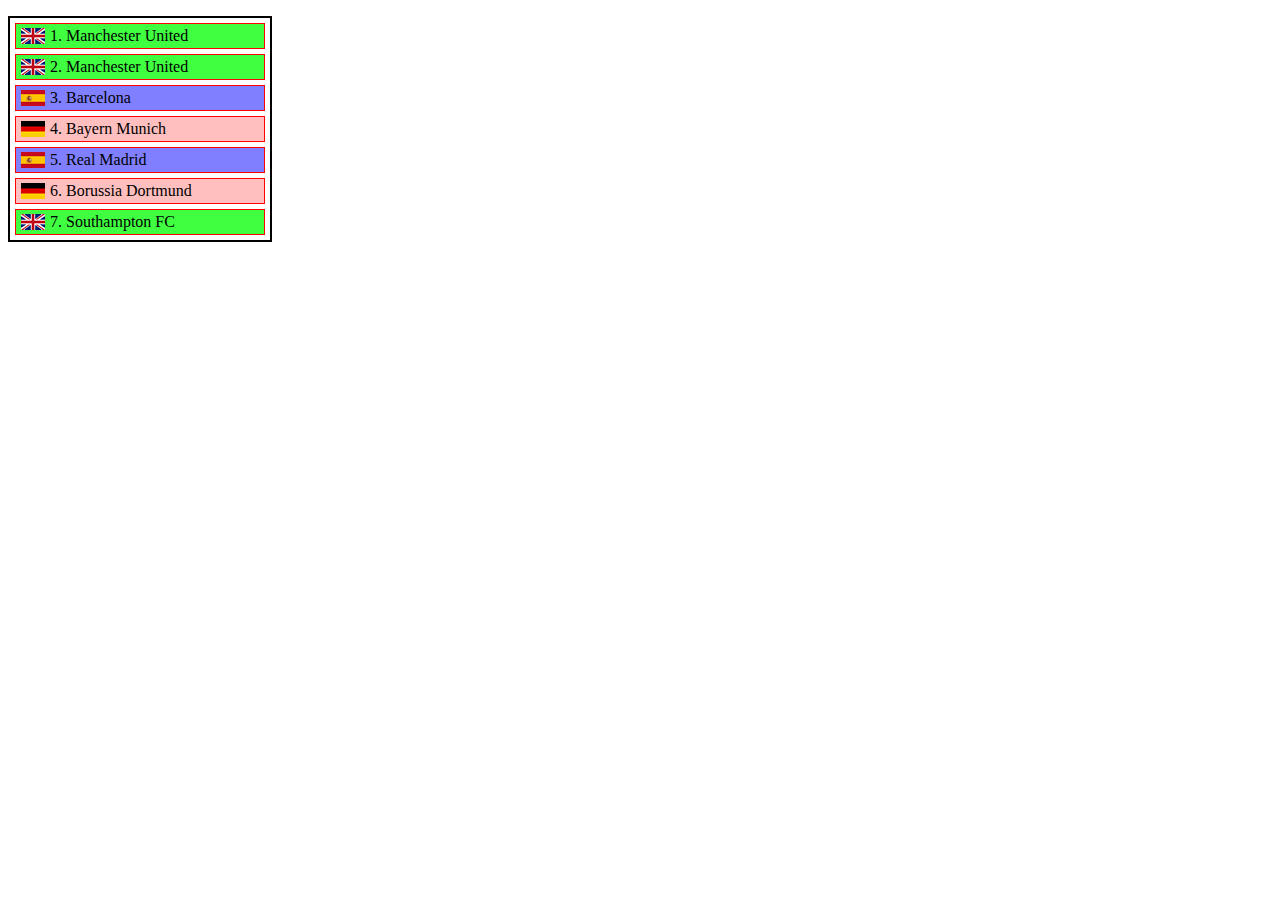
<file: LV3/Zad1/index.html>
<!DOCTYPE html>
<html lang="en">

<head>
    <meta charset="UTF-8">
    <meta name="viewport" content="width=device-width, initial-scale=1.0">
    <meta http-equiv="X-UA-Compatible" content="ie=edge">
    <link rel="stylesheet" href="clubslist.css">
    <title>Nogometna lista</title>
</head>

<body>

    <ol>
        <li lang="en-GB" class="England"><a href="">Manchester United</a></li>
        <li lang="en-GB" class="England"><a href="">Manchester United</a></li>
        <li lang="es" class="Spain"><a href="">Barcelona</a></li>
        <li lang="de" class="Germany"><a href="">Bayern Munich</a></li>
        <li lang="es" class="Spain"><a href="">Real Madrid</a></li>
        <li lang="de" class="Germany"><a href="">Borussia Dortmund</a></li>
        <li lang="en-GB" class="England"><a href="">Southampton FC</a></li>
    </ol>

</body>

</html>
</file>
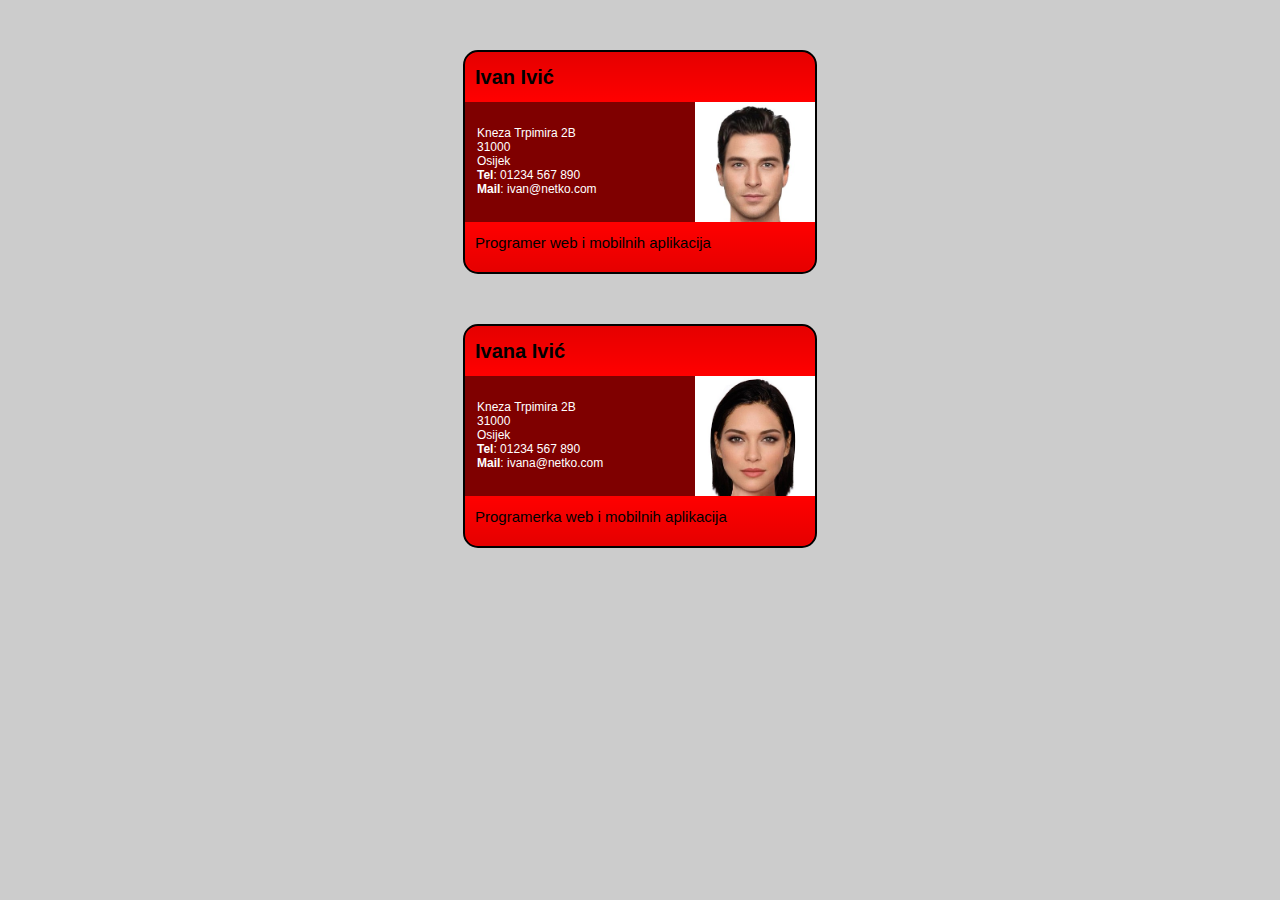
<file: LV3/Zad2/index.html>
﻿<!DOCTYPE html>
<html>

<head>
  <meta charset="utf-8">
  <link rel="stylesheet" href="style.css">
  <title>Osnove CSS-a</title>
  </head>

<body>

  <section class="card">
    <header class="height">
      <h2>Ivan Ivić</h2>
    </header>
    <article>
      <img src="Slike/male_square.png" alt="Slika Ivana - slika je računalno generirana">
      <p>Kneza Trpimira 2B</br>
        31000<br>
        Osijek<br>
        <strong>Tel</strong>: 01234 567 890<br>
        <strong>Mail</strong>: ivan@netko.com</p>
    </article>
    <footer class="height">
      <p>Programer web i mobilnih aplikacija</p>
    </footer>
  </section>

</body>

</html>


<!DOCTYPE html>
<html>

<head>
  <meta charset="utf-8">
  <title>Osnove CSS-a</title>
</head>

<body>

  <section class="card">
    <header class="height">
      <h2>Ivana Ivić</h2>
    </header>
    <article>
      <img src="Slike/female_square.png" alt="Slika Ivane - slika je računalno generirana">
      <p>Kneza Trpimira 2B</br>
        31000<br>
        Osijek<br>
        <strong>Tel</strong>: 01234 567 890<br>
        <strong>Mail</strong>: ivana@netko.com</p>
    </article>
    <footer class="height">
      <p>Programerka web i mobilnih aplikacija</p>
    </footer>
  </section>

</body>

</html>
</file>
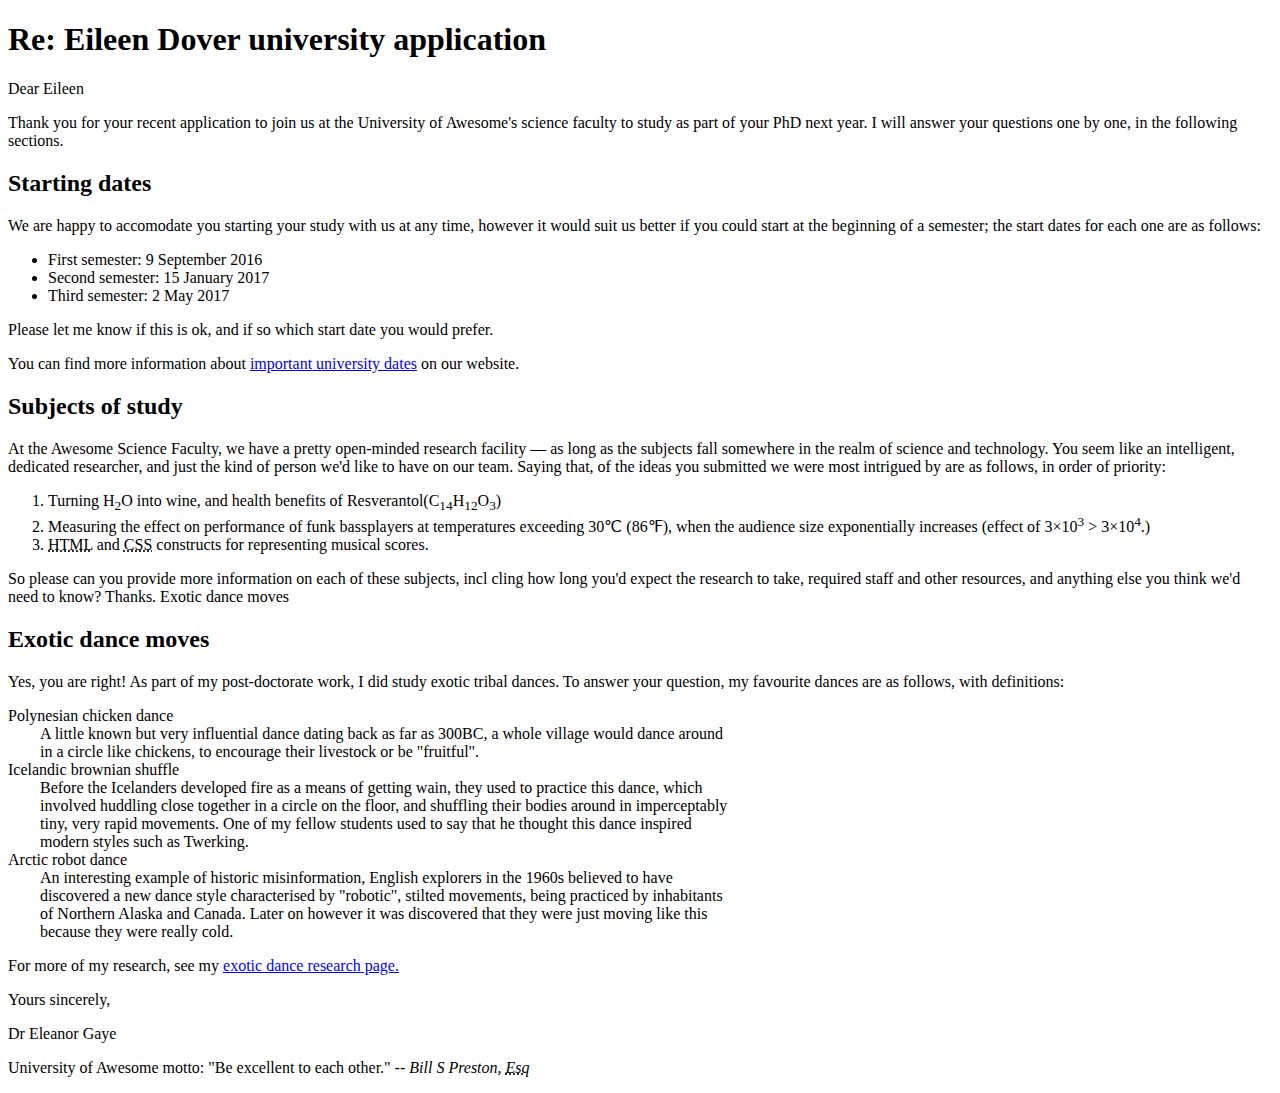
<file: Zad3.html>
<!DOCTYPE html>
<html lang="en">
<head>
    <meta charset="UTF-8">
    <meta name="viewport" content="width=device-width, initial-scale=1.0">
    <title>Document</title>
</head>
<body>
    <h1>Re: Eileen Dover university application</h1>
   
    <p>Dear Eileen</p>
    
    <p>Thank you for your recent application to join us at the University of Awesome's science faculty to study as part
        of your PhD next year. I will answer your questions one by one, in the following sections.</p>
    <h2>Starting dates</h2>
    <p>We are happy to accomodate you starting your study with us at any time, however it would suit us better if you
        could start at the beginning of a semester; the start dates for each one are as follows:</p>
    <ul>
        <li>First semester: 9 September 2016</li>
        <li>Second semester: 15 January 2017</li>
        <li>Third semester: 2 May 2017</li>
    </ul>

    <p>Please let me know if this is ok, and if so which start date you would prefer.</p>

    <p>You can find more information about <span style="color:blue"><u>important university dates</u></span> on our website.</p>

    <h2>Subjects of study</h2>

    <p>At the Awesome Science Faculty, we have a pretty open-minded research facility — as long as the subjects fall
        somewhere in the realm of science and technology. You seem like an intelligent, dedicated researcher, and just
        the kind of person we'd like to have on our team. Saying that, of the ideas you submitted we were most intrigued
        by are as follows, in order of priority:</p>

        <ol start="1">
            <li>Turning H<sub>2</sub>O into wine, and health benefits of Resverantol(C<sub>14</sub>H<sub>12</sub>O<sub>3</sub>)</li>
            <li>Measuring the effect on performance of funk bassplayers at temperatures exceeding 30&#8451; (86&#8457;), when the
                audience size exponentially increases (effect of 3&#215;10<sup>3</sup> &#62; 3&#215;10<sup>4</sup>.)</li>
            <li><abbr title="Hyper Text Markup Language">HTML</abbr> and <abbr title="Cascading Style Sheets">CSS</abbr> constructs for representing musical scores.</li>
        </ol>
    
    <p>So please can you provide more information on each of these subjects, incl cling how long you'd expect the
        research to take, required staff and other resources, and anything else you think we'd need to know? Thanks.
        Exotic dance moves</p>

    <h2>Exotic dance moves</h2>

    <p>Yes, you are right! As part of my post-doctorate work, I did study exotic tribal dances. To answer your question,
        my favourite dances are as follows, with definitions:</p>

    <p>Polynesian chicken dance<br>
        &emsp;&emsp;A little known but very influential dance dating back as far as 300BC, a whole village would dance around<br>
        &emsp;&emsp;in a circle like chickens, to encourage their livestock or be "fruitful".<br>
   Icelandic brownian shuffle<br>
        &emsp;&emsp;Before the Icelanders developed fire as a means of getting wain, they used to practice this dance, which<br>
        &emsp;&emsp;involved huddling close together in a circle on the floor, and shuffling their bodies around in imperceptably<br>
        &emsp;&emsp;tiny, very rapid movements. One of my fellow students used to say that he thought this dance inspired<br>
        &emsp;&emsp;modern styles such as Twerking.<br>
   Arctic robot dance<br>
        &emsp;&emsp;An interesting example of historic misinformation, English explorers in the 1960s believed to have<br>
        &emsp;&emsp;discovered a new dance style characterised by "robotic", stilted movements, being practiced by inhabitants<br>
        &emsp;&emsp;of Northern Alaska and Canada. Later on however it was discovered that they were just moving like this<br>
        &emsp;&emsp;because they were really cold.</p>

    <p>For more of my research, see my <span style="color:blue"><u>exotic dance research page.</u></span></p>

    <p>Yours sincerely,</p>
    <p>Dr Eleanor Gaye</p>
    <p>University of Awesome motto: "Be excellent to each other." -- <em>Bill S Preston, <abbr title="Esquire">Esq</abbr></em></p>
</body>
</html>
</file>
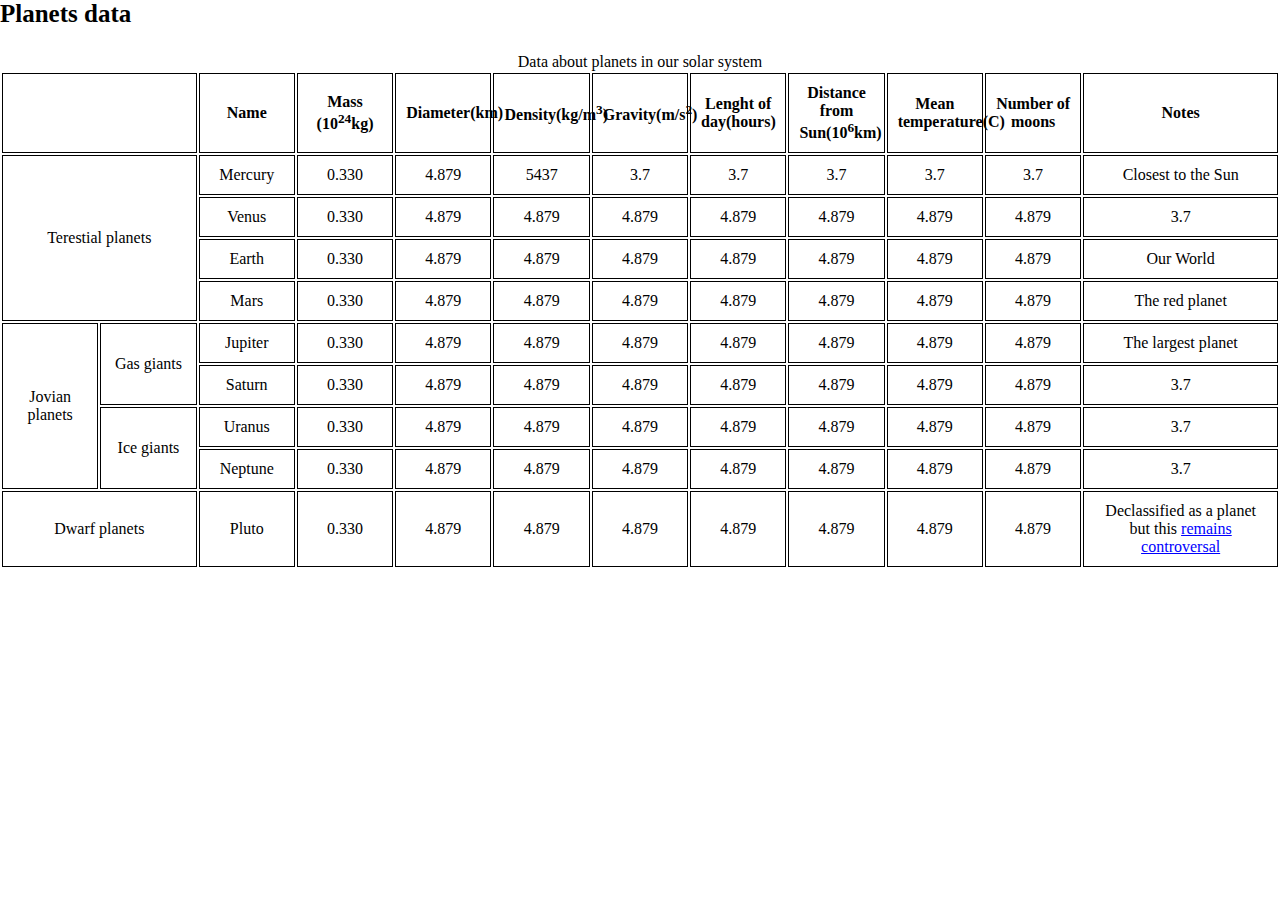
<file: LV2/Zad2/table.html>
<!DOCTYPE html>
<html lang="en">
<head>
    <meta charset="UTF-8">
    <meta name="viewport" content="width=device-width, initial-scale=1.0">
    <link rel="stylesheet" href="table.css">
    <title>Document</title>
</head>
<body>
    <p>Planets data</p>
    <table>
        <caption>Data about planets in our solar system</caption>
        <thead>
            <tr>
                <th colspan="2"></th>
                <th>Name</th>
                <th>Mass<br>(10<sup>24</sup>kg)</th>
                <th>Diameter(km)</th>
                <th>Density(kg/m<sup>3</sup>)</th>
                <th>Gravity(m/s<sup>2</sup>)</th>
                <th>Lenght of day(hours)</th>
                <th>Distance from Sun(10<sup>6</sup>km)</th>
                <th>Mean temperature(C)</th>
                <th>Number of moons</th>
                <th colspan="2">Notes</th>
            </tr>
        </thead>
        <tbody>
            <tr>
                <td rowspan="4" colspan="2">Terestial planets</td>
                <td>Mercury</td>
                <td>0.330</td>
                <td>4.879</td>
                <td>5437</td>
                <td>3.7</td>
                <td>3.7</td>
                <td>3.7</td>
                <td>3.7</td>
                <td>3.7</td>
                <td colspan="2">Closest to the Sun</td>
            </tr>
            <tr>
                <td>Venus</td>
                <td>0.330</td>
                <td>4.879</td>
                <td>4.879</td>
                <td>4.879</td>
                <td>4.879</td>
                <td>4.879</td>
                <td>4.879</td>
                <td>4.879</td>
                <td colspan="2">3.7</td>
            </tr>
            <tr>
                <td>Earth</td>
                <td>0.330</td>
                <td>4.879</td>
                <td>4.879</td>
                <td>4.879</td>
                <td>4.879</td>
                <td>4.879</td>
                <td>4.879</td>
                <td>4.879</td>
                <td colspan="2">Our World</td>
                </td>
            </tr>
            <tr>
                <td>Mars</td>
                <td>0.330</td>
                <td>4.879</td>
                <td>4.879</td>
                <td>4.879</td>
                <td>4.879</td>
                <td>4.879</td>
                <td>4.879</td>
                <td>4.879</td>
                <td colspan="2">The red planet</td>
            </tr>
            <tr>
                <td rowspan="4">Jovian planets</td>
                <td rowspan="2">Gas giants</tdr>
                <td>Jupiter</td>
                <td>0.330</td>
                <td>4.879</td>
                <td>4.879</td>
                <td>4.879</td>
                <td>4.879</td>
                <td>4.879</td>
                <td>4.879</td>
                <td>4.879</td>
                <td colspan="2">The largest planet</td>
            </tr>
            <tr>
                <td>Saturn</td>
                <td>0.330</td>
                <td>4.879</td>
                <td>4.879</td>
                <td>4.879</td>
                <td>4.879</td>
                <td>4.879</td>
                <td>4.879</td>
                <td>4.879</td>
                <td colspan="2">3.7</td>
            </tr>
            <tr>
                <td rowspan="2">Ice giants</td>
                <td>Uranus</td>
                <td>0.330</td>
                <td>4.879</td>
                <td>4.879</td>
                <td>4.879</td>
                <td>4.879</td>
                <td>4.879</td>
                <td>4.879</td>
                <td>4.879</td>
                <td colspan="2">3.7</td>
            </tr>
            <tr>
                <td>Neptune</td>
                <td>0.330</td>
                <td>4.879</td>
                <td>4.879</td>
                <td>4.879</td>
                <td>4.879</td>
                <td>4.879</td>
                <td>4.879</td>
                <td>4.879</td>
                <td colspan="2">3.7</td>
            </tr>
            <tr>
                <td colspan="2">Dwarf planets</td>
                <td>Pluto</td>
                <td>0.330</td>
                <td>4.879</td>
                <td>4.879</td>
                <td>4.879</td>
                <td>4.879</td>
                <td>4.879</td>
                <td>4.879</td>
                <td>4.879</td>
                <td colspan="2">Declassified as a planet but this <span>remains controversal</span></td>
            </tr>
            
        </tbody>
    </table>
    
</body>
</html>
</file>
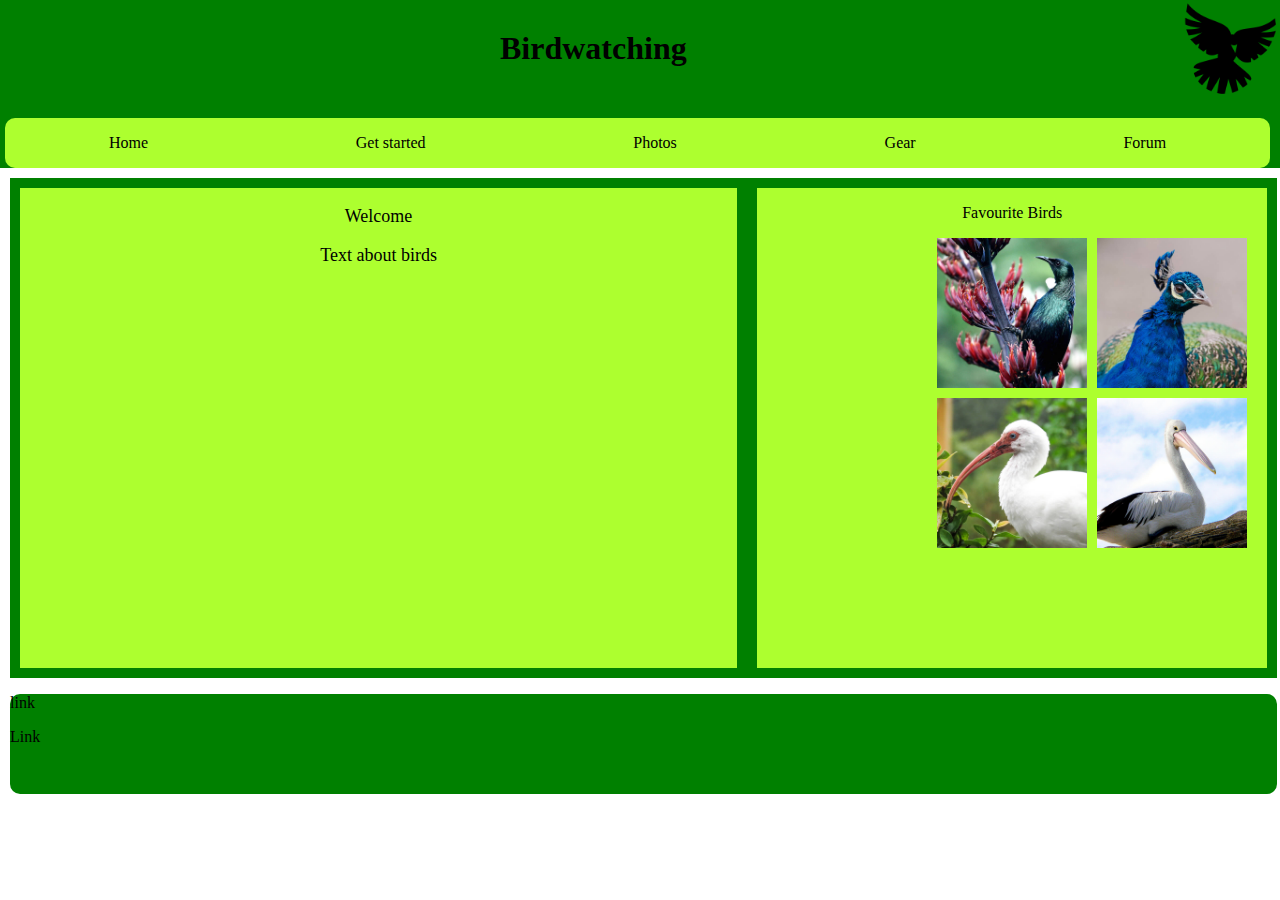
<file: LV2/Zad3/Birds.html>
<!DOCTYPE html>
<html lang="en">
<head>
    <meta charset="UTF-8">
    <meta name="viewport" content="width=device-width, initial-scale=1.0">
    <link rel="stylesheet" href="birds.css">
    <title>Document</title>
</head>
<body>
    <header>
        <h1>Birdwatching</h1>
        <img src="../Zad3/Pictures/dove.png" alt="Dove">
        <nav>
            <p>Home</p>
            <p>Get started</p>
            <p>Photos</p>
            <p>Gear</p>
            <p>Forum</p>
        </nav>
    </header>


    <section>
        <article>
            <p>Welcome</p>
            <p>Text about birds</p>
        </article>

        <aside>
            <p>Favourite Birds</p>
            <div>
                <a href="../Zad3/Birds.html" alt="Home">
                    <img src="../Zad3/Pictures/favorite-1.jpg">
                </a>
                <a href="../Zad3/Birds.html" alt="Home">
                    <img src="../Zad3/Pictures/favorite-2.jpg">
                </a>
                <a href="../Zad3/Birds.html" alt="Home">
                    <img src="../Zad3/Pictures/favorite-3.jpg">
                </a>
                <a href="../Zad3/Birds.html" alt="Home">
                    <img src="../Zad3/Pictures/favorite-4.jpg">
                </a>
        </div>
        </aside>

    </section>

    <footer>
        <p>link</p>
        <p>Link</p>
    </footer>


</body>
</html>
</file>
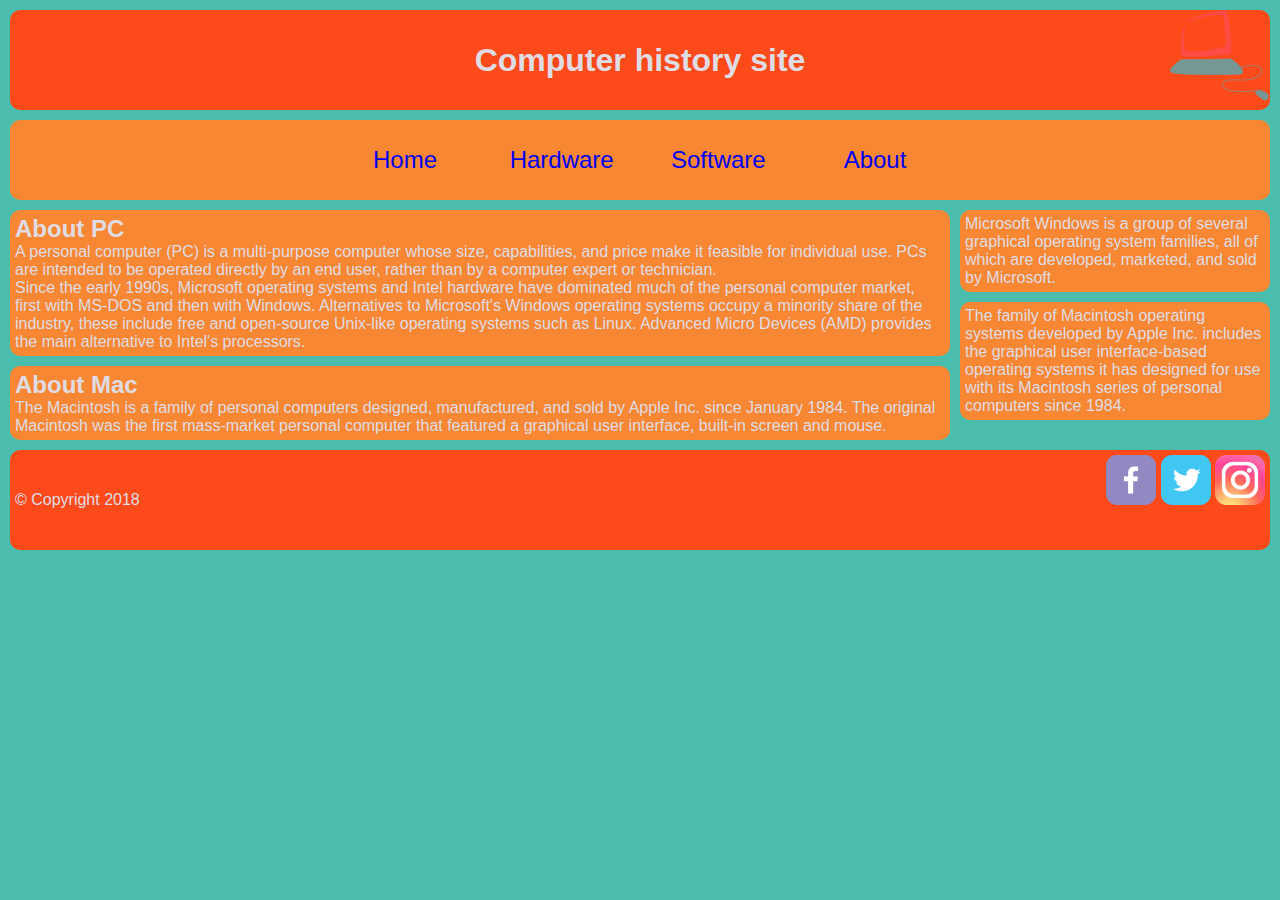
<file: LV4/Zad1/Zad1.html>
<!DOCTYPE html>
<html lang="en">

<head>
    <meta charset="UTF-8">
    <meta name="viewport" content="width=device-width, initial-scale=1.0">
    <title>Computer history site</title>
    <link rel="stylesheet" href="Zad1.css">
</head>

<body>

    <header>
        <h1>Computer history site</h1>
    </header>
    <nav>
        <ul>
            <li><a href="#">Home</a></li>
            <li><a href="#">Hardware</a></li>
            <li><a href="#">Software</a></li>
            <li><a href="#">About</a></li>
        </ul>
    </nav>

    <main>

        <aside>
            <p>Microsoft Windows is a group of several graphical operating system families, all of which are developed,
                marketed, and sold by Microsoft.</p>
        </aside>

        <aside>
            <p>The family of Macintosh operating systems developed by Apple Inc. includes the graphical
                user interface-based operating systems it has designed for use with its Macintosh series of personal
                computers since 1984.</p>
        </aside>

        <article>
            <h2>About PC</h2>
            <p>A personal computer (PC) is a multi-purpose computer whose size, capabilities, and price make it
                feasible for individual use. PCs are intended to be operated directly by an end user, rather than by a
                computer expert or technician.</p>
            <p>Since the early 1990s, Microsoft operating systems and Intel hardware have dominated much of the
                personal computer market, first with MS-DOS and then with Windows. Alternatives to Microsoft's Windows
                operating systems occupy a minority share of the industry, these include free and open-source Unix-like
                operating systems such as Linux. Advanced Micro Devices (AMD) provides the main
                alternative to Intel's processors.</p>
        </article>

        <article>
            <h2>About Mac</h2>
            <p>The Macintosh is a family of personal computers designed, manufactured, and sold by Apple Inc. since
                January 1984. The original
                Macintosh was the first mass-market personal computer that featured a graphical user interface,
                built-in screen and mouse.</p>
        </article>

    </main>

    <footer>
        <ul>
            <li><a href="#"><img src="../images/face_ico.png" alt="Facebook"></a></li>
            <li><a href="#"><img src="../images/twit_ico.png" alt="Twitter"></a></li>
            <li><a href="#"><img src="../images/insta_ico.png" alt="Instagram"></a></li>
        </ul>
        <p>&copy Copyright 2018</p>

    </footer>
</body>

</html>
</file>
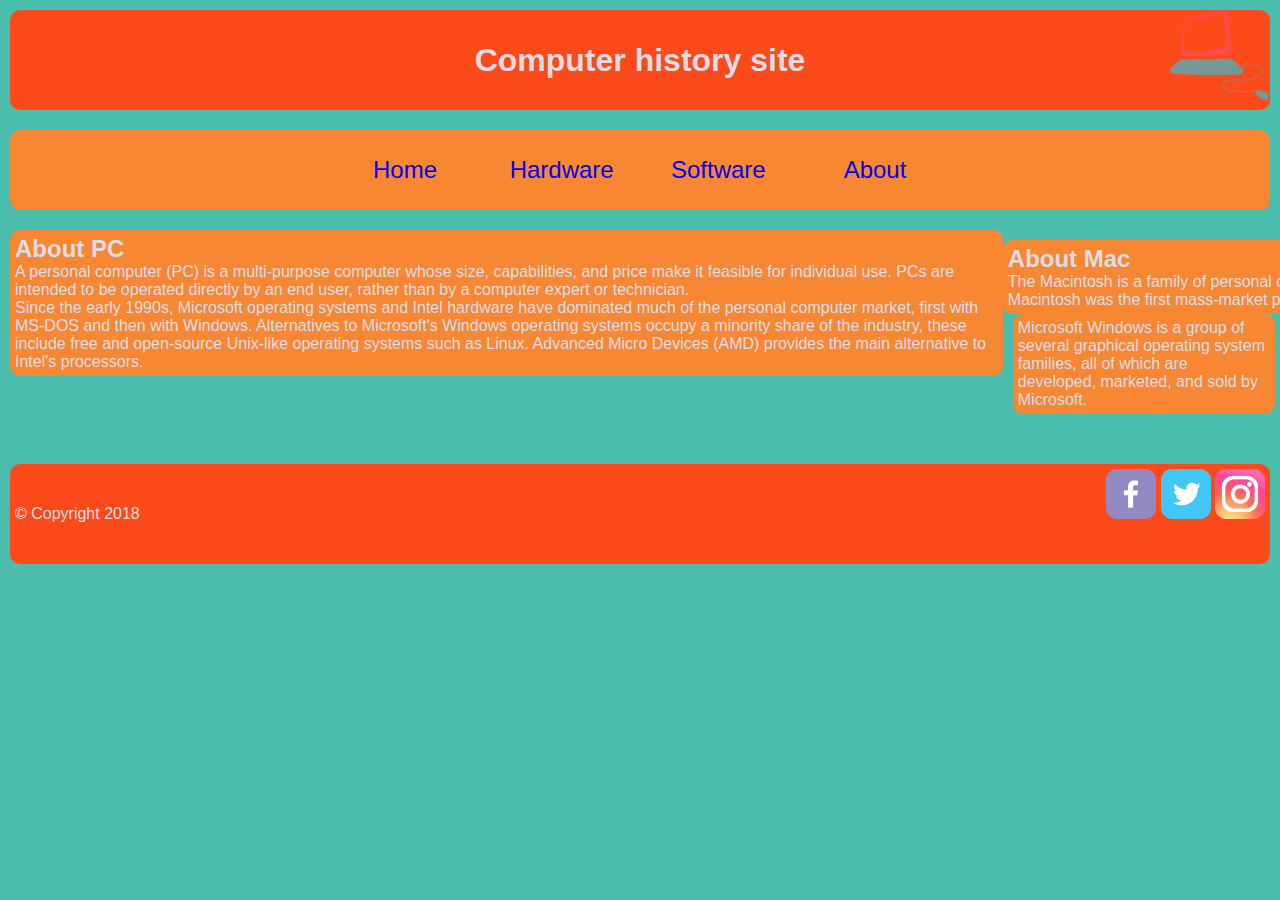
<file: LV4/Zad2/Zad2.html>
<!DOCTYPE html>
<html lang="en">

<head>
    <meta charset="UTF-8">
    <meta name="viewport" content="width=device-width, initial-scale=1.0">
    <title>Computer history site</title>
    <link rel="stylesheet" href="Zad2.css">
</head>

<body>

    <header>
        <h1>Computer history site</h1>
    </header>
    <nav>
        <ul>
            <li><a href="#">Home</a></li>
            <li><a href="#">Hardware</a></li>
            <li><a href="#">Software</a></li>
            <li><a href="#">About</a></li>
        </ul>
    </nav>

    <main>

        <aside>
            <p>Microsoft Windows is a group of several graphical operating system families, all of which are developed,
                marketed, and sold by Microsoft.</p>
        </aside>

        <aside>
            <p>The family of Macintosh operating systems developed by Apple Inc. includes the graphical
                user interface-based operating systems it has designed for use with its Macintosh series of personal
                computers since 1984.</p>
        </aside>

        <article>
            <h2>About PC</h2>
            <p>A personal computer (PC) is a multi-purpose computer whose size, capabilities, and price make it
                feasible for individual use. PCs are intended to be operated directly by an end user, rather than by a
                computer expert or technician.</p>
            <p>Since the early 1990s, Microsoft operating systems and Intel hardware have dominated much of the
                personal computer market, first with MS-DOS and then with Windows. Alternatives to Microsoft's Windows
                operating systems occupy a minority share of the industry, these include free and open-source Unix-like
                operating systems such as Linux. Advanced Micro Devices (AMD) provides the main
                alternative to Intel's processors.</p>
        </article>

        <article>
            <h2>About Mac</h2>
            <p>The Macintosh is a family of personal computers designed, manufactured, and sold by Apple Inc. since
                January 1984. The original
                Macintosh was the first mass-market personal computer that featured a graphical user interface,
                built-in screen and mouse.</p>
        </article>

    </main>

    <footer>
        <ul>
            <li><a href="#"><img src="../images/face_ico.png" alt="Facebook"></a></li>
            <li><a href="#"><img src="../images/twit_ico.png" alt="Twitter"></a></li>
            <li><a href="#"><img src="../images/insta_ico.png" alt="Instagram"></a></li>
        </ul>
        <p>&copy Copyright 2018</p>

    </footer>
</body>

</html>
</file>
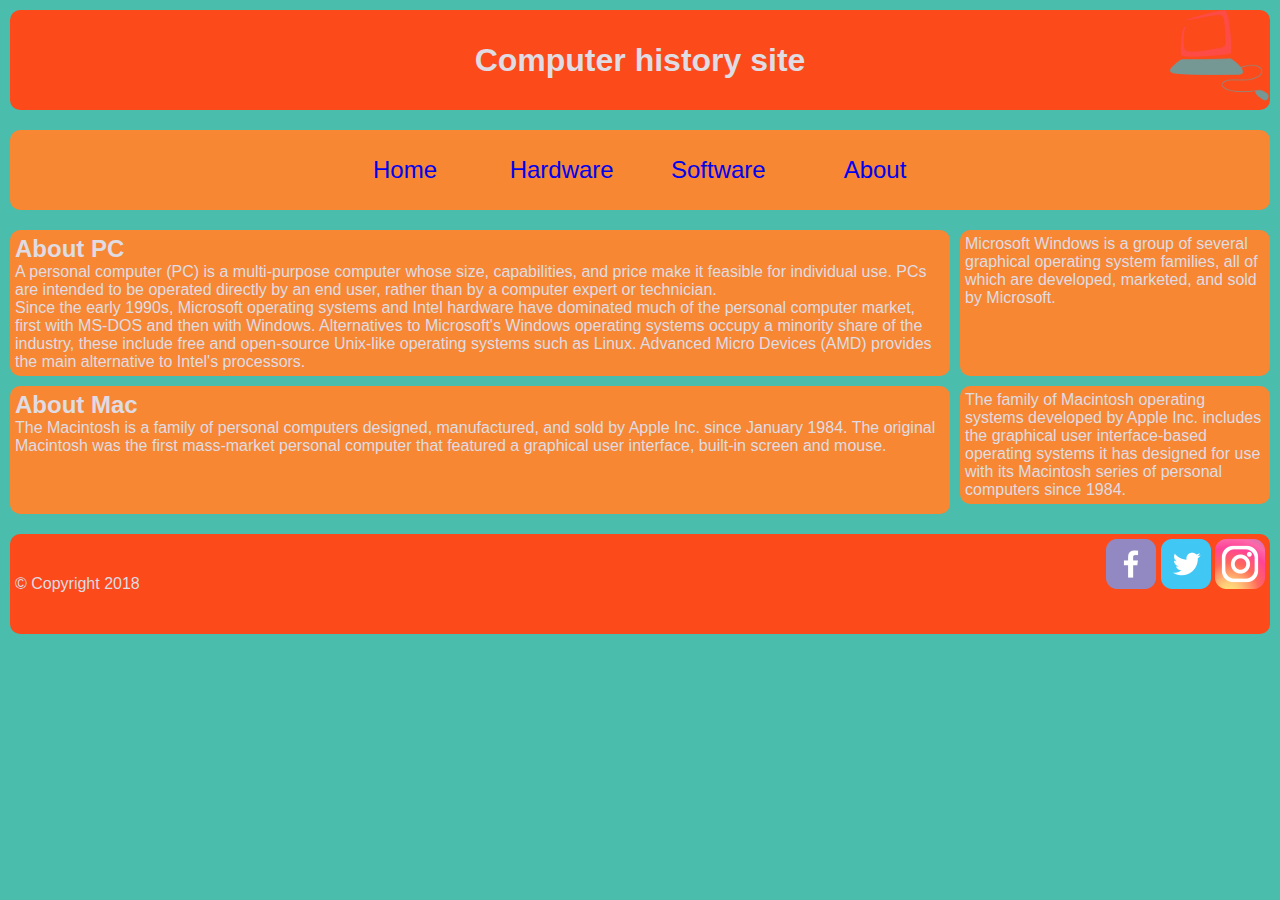
<file: LV4/Zad3/Zad3.html>
<!DOCTYPE html>
<html lang="en">

<head>
    <meta charset="UTF-8">
    <meta name="viewport" content="width=device-width, initial-scale=1.0">
    <title>Computer history site</title>
    <link rel="stylesheet" href="Zad33.css">
</head>

<body>

    <header>
        <h1>Computer history site</h1>
    </header>
    <nav>
        <ul>
            <li><a href="#">Home</a></li>
            <li><a href="#">Hardware</a></li>
            <li><a href="#">Software</a></li>
            <li><a href="#">About</a></li>
        </ul>
    </nav>

    <main>

        <aside>
            <p>Microsoft Windows is a group of several graphical operating system families, all of which are developed,
                marketed, and sold by Microsoft.</p>
        </aside>

        <aside>
            <p>The family of Macintosh operating systems developed by Apple Inc. includes the graphical
                user interface-based operating systems it has designed for use with its Macintosh series of personal
                computers since 1984.</p>
        </aside>

        <article>
            <h2>About PC</h2>
            <p>A personal computer (PC) is a multi-purpose computer whose size, capabilities, and price make it
                feasible for individual use. PCs are intended to be operated directly by an end user, rather than by a
                computer expert or technician.</p>
            <p>Since the early 1990s, Microsoft operating systems and Intel hardware have dominated much of the
                personal computer market, first with MS-DOS and then with Windows. Alternatives to Microsoft's Windows
                operating systems occupy a minority share of the industry, these include free and open-source Unix-like
                operating systems such as Linux. Advanced Micro Devices (AMD) provides the main
                alternative to Intel's processors.</p>
        </article>

        <article>
            <h2>About Mac</h2>
            <p>The Macintosh is a family of personal computers designed, manufactured, and sold by Apple Inc. since
                January 1984. The original
                Macintosh was the first mass-market personal computer that featured a graphical user interface,
                built-in screen and mouse.</p>
        </article>

    </main>

    <footer>
        <ul>
            <li><a href="#"><img src="../images/face_ico.png" alt="Facebook"></a></li>
            <li><a href="#"><img src="../images/twit_ico.png" alt="Twitter"></a></li>
            <li><a href="#"><img src="../images/insta_ico.png" alt="Instagram"></a></li>
        </ul>
        <p>&copy Copyright 2018</p>

    </footer>
</body>

</html>
</file>
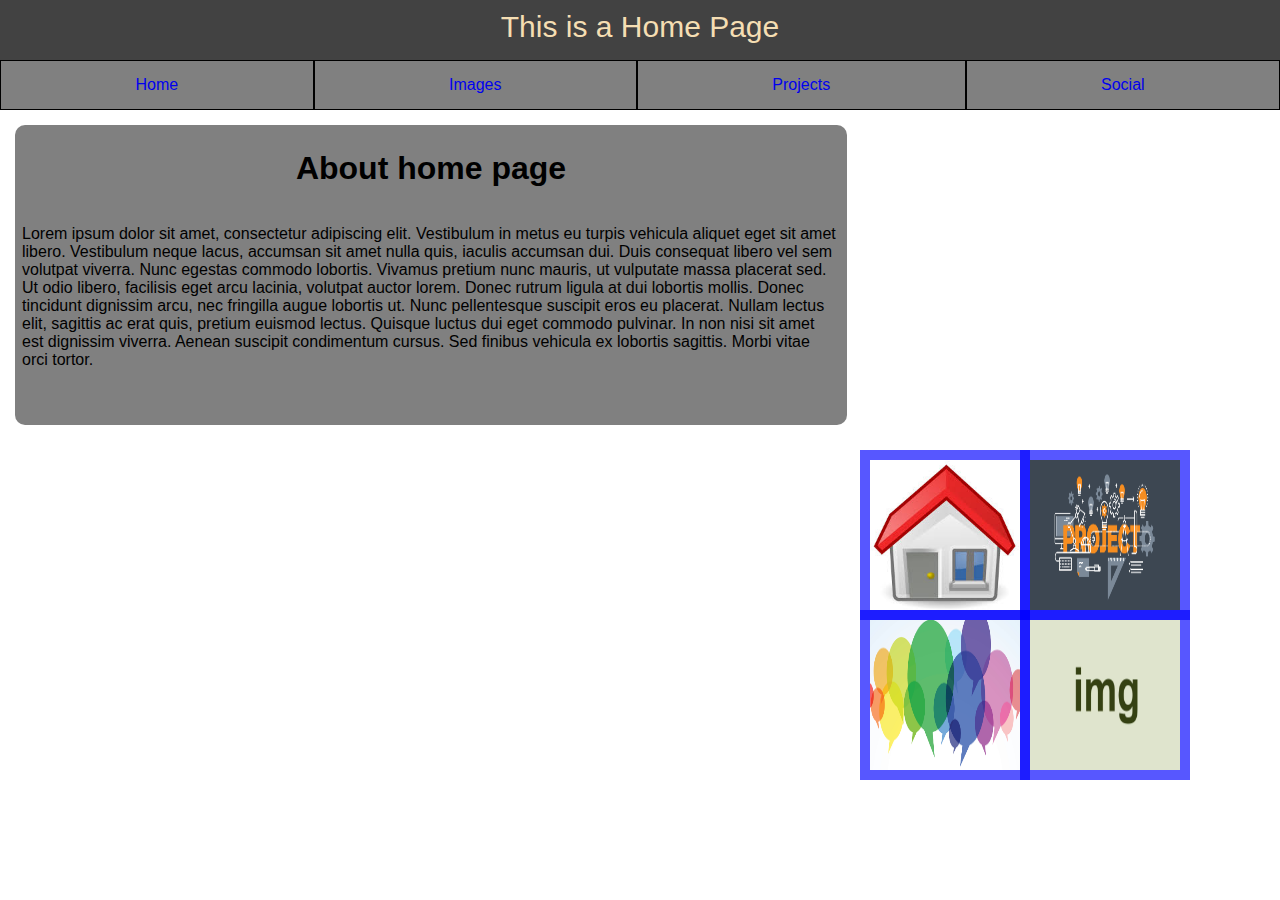
<file: LV2/Zad1/Home/home.html>
<!DOCTYPE html>
<html lang="en">
<head>
    <meta charset="UTF-8">
    <meta name="viewport" content="width=device-width, initial-scale=1.0">
    <link rel="stylesheet" href="home.css">
    <title>Document</title>
</head>
<body>

    <header>
        <p>This is a Home Page</p>
    </header>

    <nav>
        <a href="../Home/home.html"><span>Home</span></a>
        <a href="../Images/images.html"><span>Images</span></a>
        <a href="../Projects/projects.html"><span>Projects</span></a>
        <a href="../Social/social.html"><span>Social</span></a>
    </nav>

    <div id="mainSection">
            <h1>About home page</h1>
            <p>Lorem ipsum dolor sit amet, consectetur adipiscing elit. Vestibulum in metus eu turpis vehicula aliquet eget sit amet libero.
                Vestibulum neque lacus, accumsan sit amet nulla quis, iaculis accumsan dui. Duis consequat libero vel sem volutpat viverra. 
                Nunc egestas commodo lobortis. Vivamus pretium nunc mauris, ut vulputate massa placerat sed. Ut odio libero,
                facilisis eget arcu lacinia, volutpat auctor lorem. Donec rutrum ligula at dui lobortis mollis. Donec tincidunt dignissim arcu,
                nec fringilla augue lobortis ut. Nunc pellentesque suscipit eros eu placerat. Nullam lectus elit, sagittis ac erat quis,
                pretium euismod lectus. Quisque luctus dui eget commodo pulvinar. In non nisi sit amet est dignissim viverra.
                Aenean suscipit condimentum cursus. Sed finibus vehicula ex lobortis sagittis. Morbi vitae orci tortor.</p>
    </div>
    <aside>
        <a href="../Home/home.html" alt="Home">
            <img src="../Images/home.jpg">
        </a>
        <a href="../Projects/projects.html" alt="Home">
            <img src="../Images/project.jpg">
        </a>
        <a href="../Social/social.html" alt="Home">
            <img src="../Images/social.png">
        </a>
        <a href="../Images/images.html" alt="Home">
            <img src="../Images/test-img.jpg">
        </a>
    </aside>

</body>
</html>
</file>
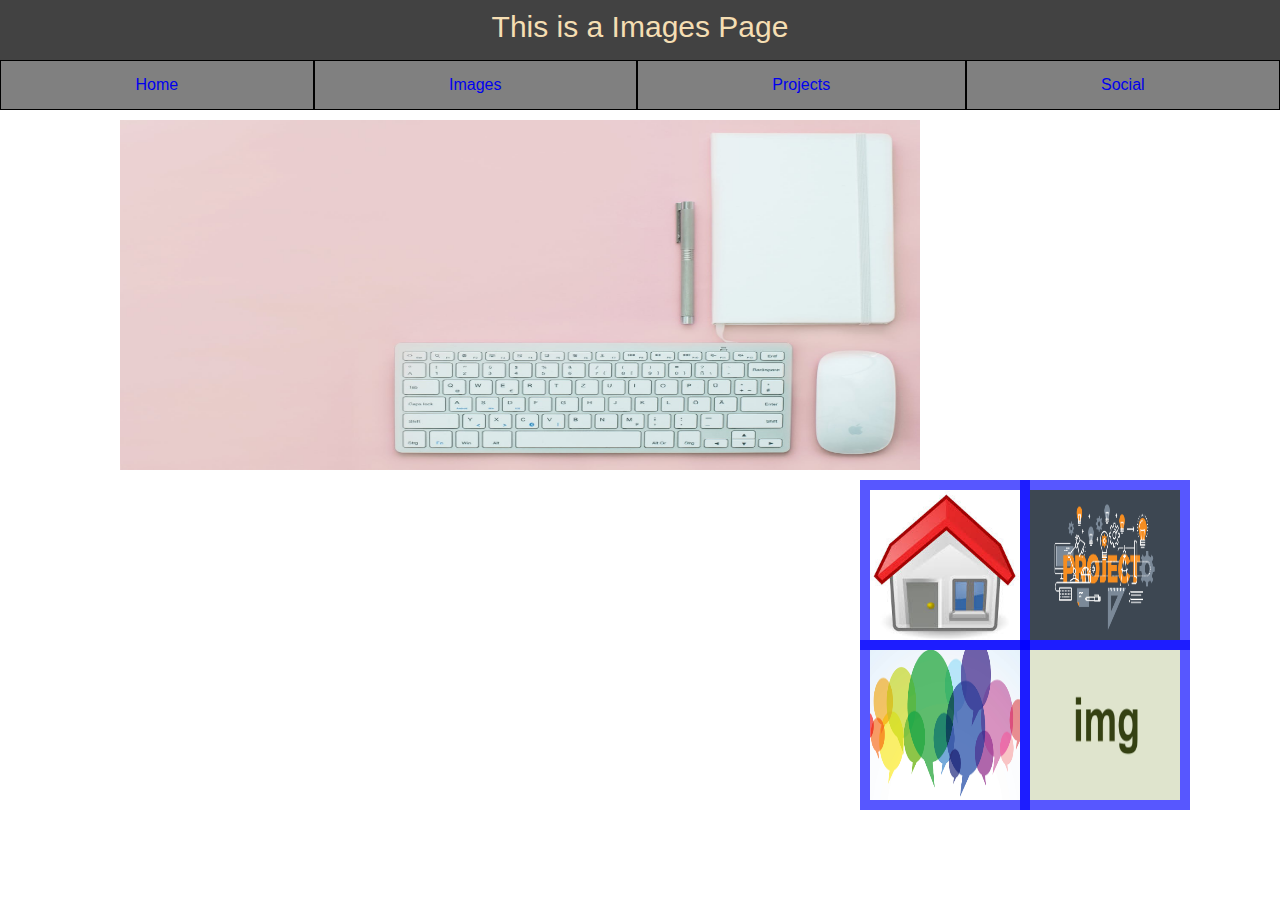
<file: LV2/Zad1/Images/images.html>
<!DOCTYPE html>
<html lang="en">
<head>
    <meta charset="UTF-8">
    <meta name="viewport" content="width=device-width, initial-scale=1.0">
    <link rel="stylesheet" href="../Home/home.css">
    <script src="../jquery-3.5.1.js"></script>
    <title>Document</title>

    <script type="text/javascript">
        $(document).ready(function(){
            $("#noteImage").click(function (e) { 
                var offset = $(this).offset();
                //alert(e.clientX-offset.left);
                //alert(e.clientY-offset.top);
            });
        });
    </script>

</head>
<body>

    <header>
        <p>This is a Images Page</p>
    </header>

    <nav>
        <a href="../Home/home.html"><span>Home</span></a>
        <a href="../Images/images.html"><span>Images</span></a>
        <a href="../Projects/projects.html"><span>Projects</span></a>
        <a href="../Social/social.html"><span>Social</span></a>
    </nav>

    <div id="pictureDiv">
        <img id="noteImage" src="../Images/Computer.jpeg" alt="Workplace" usemap="#workspace">
        <map name="workspace">
            <area shape="rect" coords="590, 14, 773, 202" alt="Notebook" href="https://en.wikipedia.org/wiki/Computer">
            <area shape="rect" coords="557, 82, 572, 202" alt="Pencil" href="https://en.wikipedia.org/wiki/Pencil">
            <area shape="rect" coords="277, 226, 668, 332" alt="Keyboard" href="https://en.wikipedia.org/wiki/Computer_keyboard">
            <area shape="rect" coords="698, 234, 769, 333" alt="PC Mouse" href="https://en.wikipedia.org/wiki/Computer_mouse">
        </map>
    </div>
    <aside>
        <a href="../Home/home.html" alt="Home">
            <img src="../Images/home.jpg">
        </a>
        <a href="../Projects/projects.html" alt="Home">
            <img src="../Images/project.jpg">
        </a>
        <a href="../Social/social.html" alt="Home">
            <img src="../Images/social.png">
        </a>
        <a href="../Images/images.html" alt="Home">
            <img src="../Images/test-img.jpg">
        </a>
    </aside>


</body>
</html>
</file>
<file: LV3/Zad1/clubslist.css>
ol{
    border:2px solid black;
    padding: 5px;
    width: 250px;
    list-style-position: inside;

}
ol li{
    margin-bottom: 5px;
    padding:3px 3px 3px 34px;
    border: 1px solid red;
}

ol li:last-child{
    margin-bottom: 0px;
}

ol li a{
    text-decoration: black;
    color:black;
}

ol li a:hover{
    text-transform: uppercase;
    color:red;
    text-decoration: underline;
}


.England{
    background:url(Slike/en-GB.png) 5px no-repeat;
    background-color:rgba(0,255,0,0.75);
}

.Spain{
    background:url(Slike/es.png) 5px no-repeat;
    background-color:rgba(0,0,255,0.5);
}

.Germany{
    background:url(Slike/de.png) 5px no-repeat;
    background-color:rgba(255,0,0,0.25);
}
</file>
<file: LV3/Zad2/style.css>
﻿body {
  margin: 0;
}

html {
  font-family: 'Helvetica neue', Arial, 'sans serif';
  font-size: 10px;
  background-color: #ccc;
}

.card{
  width: 35em;
  height: 22em;
  margin: 5em auto;
  background-color: red;
  border: 0.2em solid black;
  border-radius: 1.5em;
}

.card header{
  background-image: linear-gradient(to bottom,rgba(0,0,0,0.1), rgba(0,0,0,0));
  border-radius: 1.5em 1.5em 0 0;
}

.card footer{
  background-image: linear-gradient(to bottom,rgba(0,0,0,0), rgba(0,0,0,0.1));
  border-radius: 0 0 1.5em 1.5em;
}

.card article img{
  max-height: 100%;
  float: right;
}

.height{
  padding:1em 1em 1em 1em;
  height:3em;
}

.card h2{
  font-size: 2em;
  line-height: 1.5em;
}

.card footer > p{
    font-size: 1.5em;
    line-height: 1.5em;
}

.card article > p{
    color:white;
    padding:2em 0em 0em 1em;
    font-size: 1.2em;
}

.card h2,p{
  margin:0;
}

.card article{
  height:12em;
  background-color: rgba(0,0,0,0.5);
}
</file>
<file: LV2/Zad2/table.css>
body{
    margin:0px;
}

table{
    width: 100%;
    table-layout: fixed;
    text-align: center;
}

table th{
    border:1px solid black;
    padding: 10px;
}

table td{
    border:1px solid black;
    padding: 10px;
}

span{
    color:blue;
    text-decoration: underline;
}

p{
    font-size:25px;
    color: black;
    font-weight: bold;
    margin-top:0px;
}
</file>
<file: LV2/Zad3/birds.css>
body{
    margin:0px;
}

header{
    background-color: green;
}

header h1{
    margin-right: 150px;
    margin-left: 500px;
    margin-top: 30px;
    display: inline-block;
}

header img{
    width: 100px;
    height:100px;
    float: right;
}

nav{
    display: flex;
    background-color: greenyellow;
    margin-left: 5px;
    margin-right: 10px;
    border-radius: 10px;
    margin-top: 30px;
    text-align: center;
}

nav p{
    flex-grow: 1;
}

section{
    width: 99%;
    height: 500px;
    background-color: green;
    margin:10px;
    display: flex;
}

article{
    flex-grow: 3;
    background-color: greenyellow;
    height: auto;
    margin:10px;
}

article p{
    text-align: center;
    font-size: large;
    text-decoration: bold;
}

div{
    grid:150px 150px / 150px 150px;
    grid-gap: 10px;
    display:grid;
    text-align: center;
    
}


aside{
    flex-grow: 1;
    background-color: greenyellow;
    height: auto;
    margin:10px;
}

aside p{
    text-align: center;
    width: auto;
}

aside img{
    width: 150px;
    height: 150px;
    margin-left: 180px;

}

footer{
    margin:10px;
    background-color: green;
    width: 99%;
    height:100px;
    border-radius: 10px;
}
</file>
<file: LV4/Zad1/Zad1.css>
* {
    margin: 0;
    padding: 0;
}

body {
    font-family: Arial, Helvetica, sans-serif;
    font-size: 16px;
    background-color: #4abdac;
    color: #dfdce3;
}

header {
    margin: 10px;
    padding: 5px;
    height: 90px;
    background-color: #fc4a1a;
    border-radius: 10px;
    background-image: url("../images/logo.png");
    background-repeat: no-repeat;
    background-position: right center;
    background-size: contain;
}

header h1 {
    height: 100%;
    text-align: center;
    font-size: 2em;
    line-height: 2.8125em;
}

nav {
    margin: 10px;
    padding: 5px;
    height: 70px;
    background-color: #f78733;
    border-radius: 10px;
}

nav ul {
    height: 100%;
    border-radius: 10px;
    list-style-type: none;
    text-align: center;
    font-size: 1.5em;
}

nav ul li {
    display: inline-block;
    margin-right: 30px;
    height: 100%;
    width: 120px;
}

nav ul li:last-child {
    margin-right: 0;
}

nav ul li a {
    display: inline-block;
    height: 100%;
    width: 100%;
    text-decoration: none;
    line-height: 2.916em;
    border-radius: 10px;
}

nav ul li a:hover {
    background-color: #dfdce3;
    color: #f78733;
}

main {
    margin: 10px;
    border-radius: 10px;
}

main article, aside {
    background-color: #f78733;
}

main aside:nth-child(1) {
    width: 300px;
    padding: 5px;
    border-radius: 10px;
    float:right;
}

main aside:nth-child(1) p {
    width: 100%;
    height: 100%;
}

main aside:nth-child(2) {
    margin-top: 10px;
    margin-bottom: 10px;
    width: 300px;
    padding: 5px;
    border-radius: 10px;
    clear: right;
    float: right;
}

main aside:nth-child(2) p {
    width: 100%;
    height: 100%;
}

main article:nth-child(3) {
    margin-top: 0px;
    margin-right: 320px;
    padding: 5px;
    border-radius: 10px;
}

main article:nth-child(3) p, main article:nth-child(3) h2 {
    width: 100%;
}

main article:nth-child(4) {
    margin-top: 10px;
    margin-right: 320px;
    padding: 5px;
    border-radius: 10px;
}

main article:nth-child(4) p, main article:nth-child(4) h2 {
    width: 100%;
}

footer {
    background-color: #fc4a1a;
    margin: 10px;
    padding: 5px;
    height: 90px;
    border-radius: 10px;
}

footer ul {
    width: auto;
    height: auto;
    text-align: center;
    list-style-type: none;
    float: right;
}

footer ul li {
    display: inline-block;
    text-align: center;
    width: auto;
    height: auto;
}

footer ul li a {
    display: inline-block;
    width: auto;
    height: auto;
}

footer ul li a:hover{
    opacity: 0.5;
}

footer p {
    height: 100%;
    width: 100%;
    line-height: 5.625em;
    text-align: left
}
</file>
<file: LV4/Zad2/Zad2.css>
* {
    margin: 0;
    padding: 0;
}

body {
    font-family: Arial, Helvetica, sans-serif;
    font-size: 16px;
    background-color: #4abdac;
    color: #dfdce3;
    display: flex;
    flex-flow: row wrap;
}

header {
    margin: 10px;
    padding: 5px;
    height: 90px;
    background-color: #fc4a1a;
    border-radius: 10px;
    background-image: url("../images/logo.png");
    background-repeat: no-repeat;
    background-position: right center;
    background-size: contain;
    width: 100%;
    order:0;
}

header h1 {
    height: 100%;
    text-align: center;
    font-size: 2em;
    line-height: 2.8125em;
}

nav {
    margin: 10px;
    padding: 5px;
    height: 70px;
    background-color: #f78733;
    border-radius: 10px;
    width: 100%;
    order: 1;
}

nav ul {
    height: 100%;
    border-radius: 10px;
    list-style-type: none;
    text-align: center;
    font-size: 1.5em;
}

nav ul li {
    display: inline-block;
    margin-right: 30px;
    height: 100%;
    width: 120px;
}

nav ul li:last-child {
    margin-right: 0;
}

nav ul li a {
    display: inline-block;
    height: 100%;
    width: 100%;
    text-decoration: none;
    line-height: 2.916em;
    border-radius: 10px;
}

nav ul li a:hover {
    background-color: #dfdce3;
    color: #f78733;
}

main {
    margin: 10px;
    border-radius: 10px;
    display: flex;
    flex-flow: column wrap;
    order: 1;
    height: 214px;
}

main article, aside {
    background-color: #f78733;
}

main aside:nth-child(1) {
    padding: 5px;
    border-radius: 10px;
    margin-left: 10px;
    width:20%;
    height: auto;
    order:2;
}

main aside:nth-child(1) p {
    width: 100%;
    height: 100%;
}

main aside:nth-child(2) {
    padding: 5px;
    border-radius: 10px;
    width:20%;
    height: auto;
    order: 3;
    margin-left: 10px;
    margin-top: 10px;
}

main aside:nth-child(2) p {
    width: 100%;
    height: 100%;
}

main article:nth-child(3) {
    margin-top: 0px;
    padding: 5px;
    border-radius: 10px;
    width: 78%;
    height:auto;
    order: 0;
}

main article:nth-child(3) p, main article:nth-child(3) h2 {
    width: 100%;
}

main article:nth-child(4) {
    margin-top: 10px;
    padding: 5px;
    border-radius: 10px;
    width: 78%;
    height: auto;
    order: 1;
}

main article:nth-child(4) p, main article:nth-child(4) h2 {
    width: 100%;
}

footer {
    background-color: #fc4a1a;
    margin: 10px;
    padding: 5px;
    height: 90px;
    border-radius: 10px;
    width: 100%;
    order: 3;
}

footer ul {
    width: auto;
    height: auto;
    text-align: center;
    list-style-type: none;
    float:right;
}

footer ul li {
    display: inline-block;
    text-align: center;
    width: auto;
    height: auto;
    
}

footer ul li a {
    display: inline-block;
    width: auto;
    height: auto;
}

footer ul li a:hover{
    opacity: 0.5;
}

footer p {
    height: 100%;
    width: 100%;
    line-height: 5.625em;
    text-align: left
}
</file>
<file: LV4/Zad3/Zad33.css>
* {
    margin: 0;
    padding: 0;
}

body {
    font-family: Arial, Helvetica, sans-serif;
    font-size: 16px;
    background-color: #4abdac;
    color: #dfdce3;
    display: grid;
}

header {
    margin: 10px;
    padding: 5px;
    height: 90px;
    background-color: #fc4a1a;
    border-radius: 10px;
    background-image: url("../images/logo.png");
    background-repeat: no-repeat;
    background-position: right center;
    background-size: contain;
    grid-column: 1/4;
    grid-row: 1;
}

header h1 {
    height: 100%;
    text-align: center;
    font-size: 2em;
    line-height: 2.8125em;
}

nav {
    margin: 10px;
    padding: 5px;
    height: 70px;
    background-color: #f78733;
    border-radius: 10px;
    grid-column: 1/4;
    grid-row: 2;
}

nav ul {
    height: 100%;
    border-radius: 10px;
    list-style-type: none;
    text-align: center;
    font-size: 1.5em;
}

nav ul li {
    display: inline-block;
    margin-right: 30px;
    height: 100%;
    width: 120px;
}

nav ul li:last-child {
    margin-right: 0;
}

nav ul li a {
    display: inline-block;
    height: 100%;
    width: 100%;
    text-decoration: none;
    line-height: 2.916em;
    border-radius: 10px;
}

nav ul li a:hover {
    background-color: #dfdce3;
    color: #f78733;
}

main {
    margin: 10px;
    border-radius: 10px;
    grid-column: 1/4;
    grid-row: 3 / 6;
    display: grid;
}

main article, aside {
    background-color: #f78733;
}

main aside:nth-child(1) {
    width: 300px;
    padding: 5px;
    border-radius: 10px;
    grid-column: 3;
    grid-row: 1;
}

main aside:nth-child(1) p {
    width: 100%;
    height: 100%;
}

main aside:nth-child(2) {
    margin-top: 10px;
    margin-bottom: 10px;
    width: 300px;
    padding: 5px;
    border-radius: 10px;
    grid-column: 3;
    grid-row: 2;

}

main aside:nth-child(2) p {
    width: 100%;
    height: 100%;
}

main article:nth-child(3) {
    margin-top: 0px;
    margin-right: 320px;
    padding: 5px;
    border-radius: 10px;
    grid-column: 1/4;
    grid-row: 1;
}

main article:nth-child(3) p, main article:nth-child(3) h2 {
    width: 100%;
}

main article:nth-child(4) {
    margin-top: 10px;
    margin-right: 320px;
    padding: 5px;
    border-radius: 10px;
    grid-column: 1/4;
    grid-row: 2;
}

main article:nth-child(4) p, main article:nth-child(4) h2 {
    width: 100%;
}

footer {
    background-color: #fc4a1a;
    margin: 10px;
    padding: 5px;
    height: 90px;
    border-radius: 10px;
    grid-row: 7;
    grid-column: 1/4;
}

footer ul {
    width: auto;
    height: auto;
    text-align: center;
    list-style-type: none;
    float: right;

}

footer ul li {
    display: inline-block;
    text-align: center;
    width: auto;
    height: auto;
}

footer ul li a {
    display: inline-block;
    width: auto;
    height: auto;
}

footer ul li a:hover{
    opacity: 0.5;
}

footer p {
    height: 100%;
    width: 100%;
    line-height: 5.625em;
    text-align: left
}
</file>
<file: LV2/Zad1/Home/home.css>
body{
    margin: 0px;
    font-family: "Inter",sans-serif;
}

header{
    background-color: rgba(0, 0, 0, 0.74);
    text-align: center;
    font-size: 30px;
}

header p{
    color:wheat;
    margin: 0px;
    padding: 10px;
    height: 40px;
}

nav{
    background-color: gray;
    height: 50px;
    display: flex;
    text-align: center;
}

nav a{
    padding:15px;
    flex-grow: 1;
    border:1px solid black;
    text-decoration: none;
}

a:hover{
    opacity: 0.6;
}

a span:hover{
    color: wheat;
}

#mainSection{
    float: left;
    background-color: gray;
    width: 65%;
    height:300px;
    margin:15px;
    border-radius: 10px;
}

#mainSection h1{
    text-align: center;
    margin-top:15px;
    padding: 10px;
}

#mainSection p{
    padding: 7px;
}

#pictureDiv img{
    height:350px;
    width: 800px;
    float: left;
    margin-left: 120px;
    margin-top:10px;
}

aside{
    float: right;
    grid:150px 150px / 150px 150px;
    grid-gap: 10px;
    display:grid;
    width: 300px;
    text-align: center;
    height:300px;
    margin-right: 120px;
    margin-top:10px;
    
}

aside img{
    width: 150px;
    height: 150px;
    border:10px solid rgba(0, 0, 255, 0.658);
    
}
</file>
